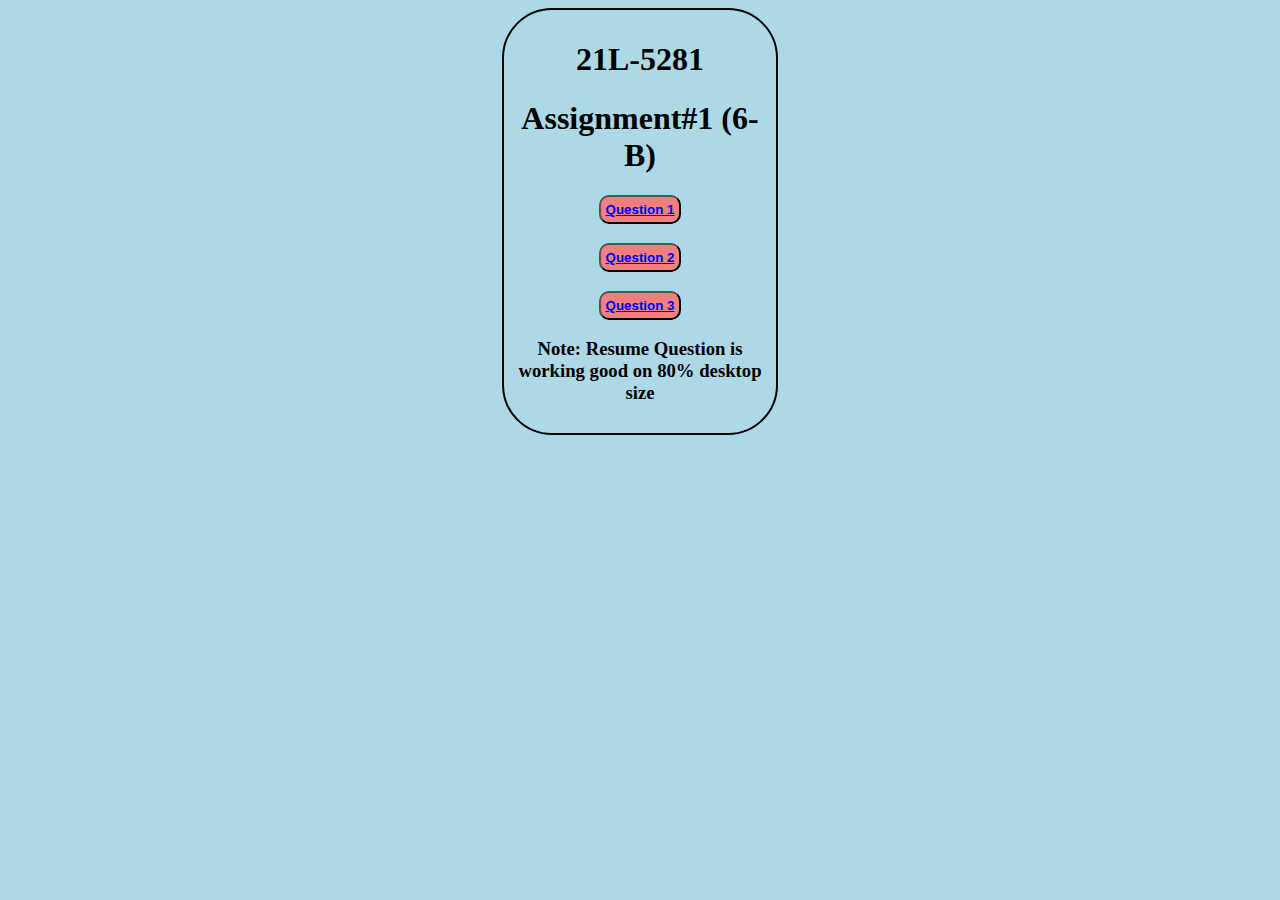
<file: index.html>
<!DOCTYPE html>
<html lang="en">
<head>
    <meta charset="UTF-8">
    <meta name="viewport" content="width=device-width, initial-scale=1.0">
    <title>Assignment 1</title> 
</head>
<body>
    <div id="all">
    <h1 > 21L-5281</h1>
    <h1 > Assignment#1 (6-B)</h1>
    <div id="c">
        <h3><button class="buttons"> <a href="resume.html"> Question 1</a></button></h3> 
        <h3><button class="buttons"><a href="http://faizantech1.mydurable.com">Question 2</a></button></h3>
        <h3><button class="buttons"> <a href="Q3.html"> Question 3</a></button></h3>
    </div>
    
 <h3>Note: Resume Question is working good on 80% desktop size</h3>
 </div> 
<style>
html{
    background-color: lightblue;
}
#all{
    text-align: center;
    border: 2px solid black;
    border-radius: 50px;
    padding:10px;
    margin-right: 600px;    
    margin-left: 600px; 
    width: 20%;
    margin:auto;
}
.buttons{
    padding: 5px;
    border-radius: 10px;
    background: lightcoral;
    font-weight: bold;
}



</style>



</body>
</html>
</file>
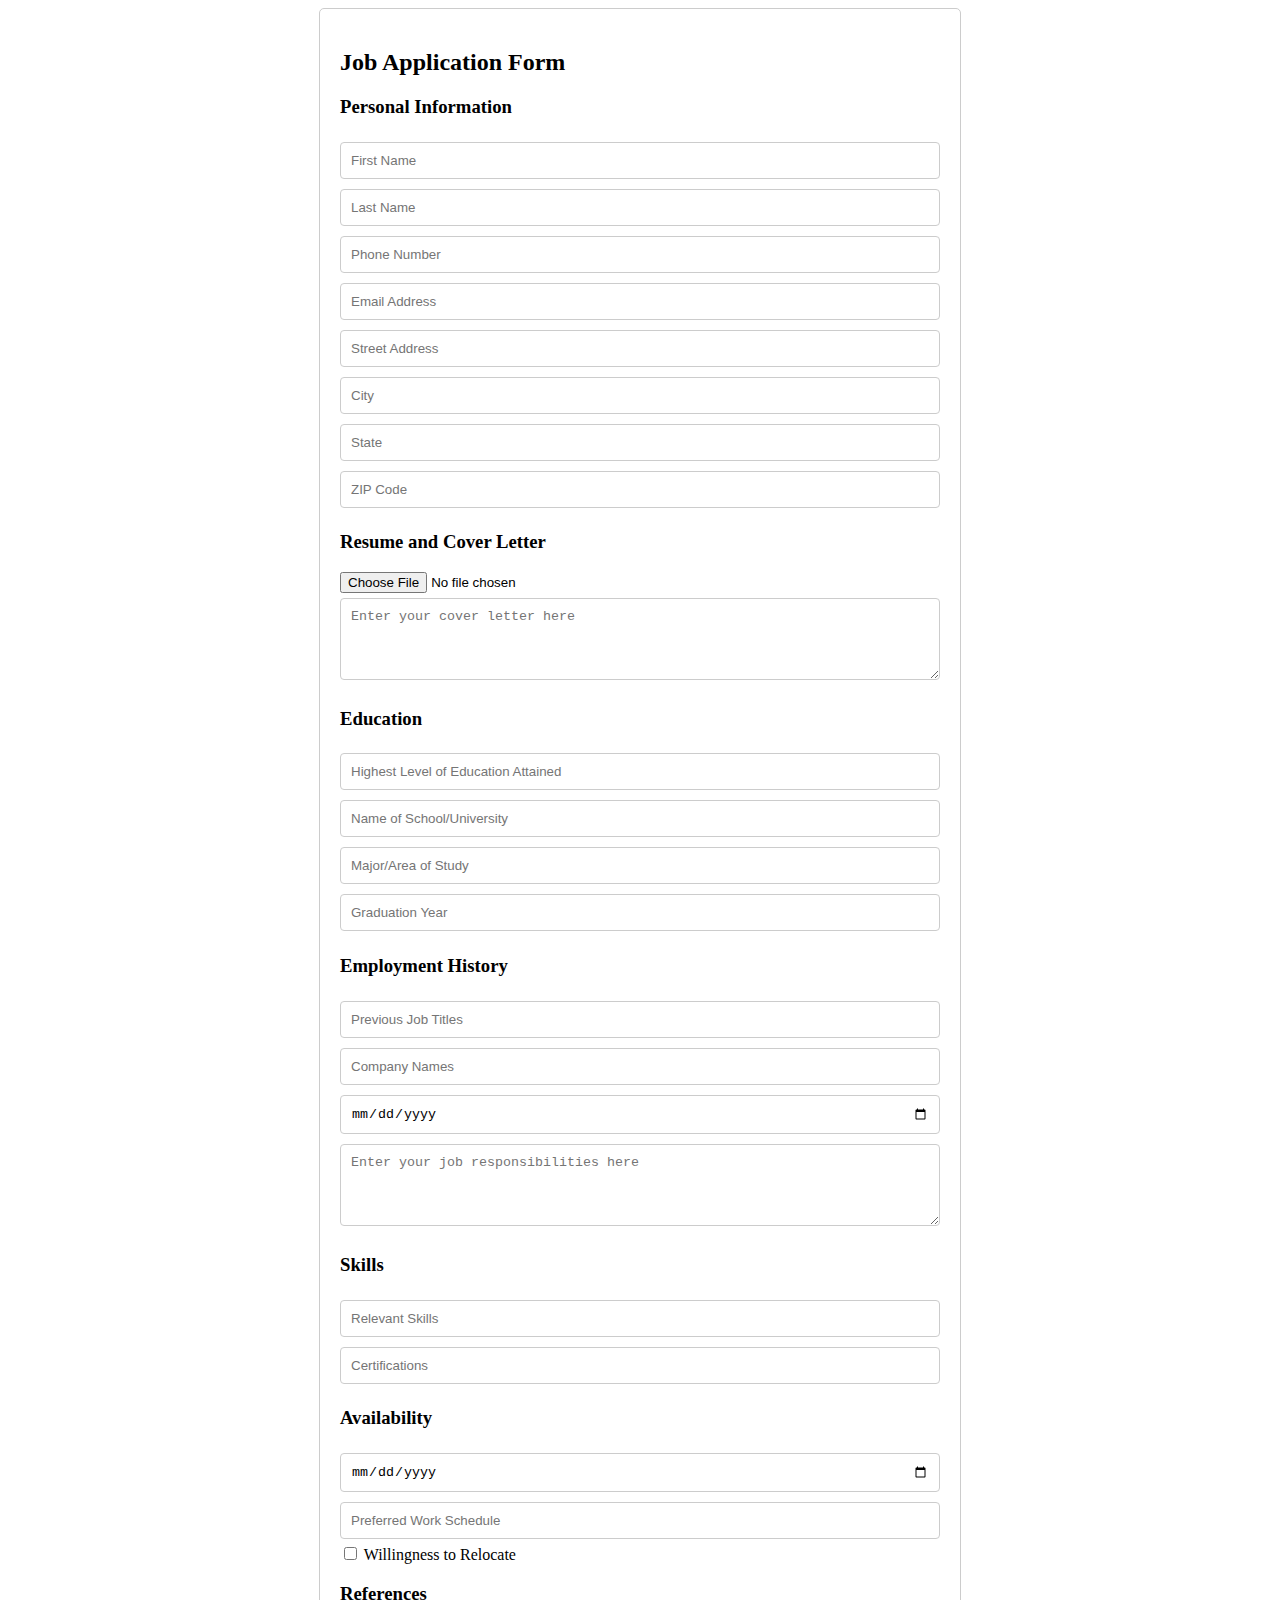
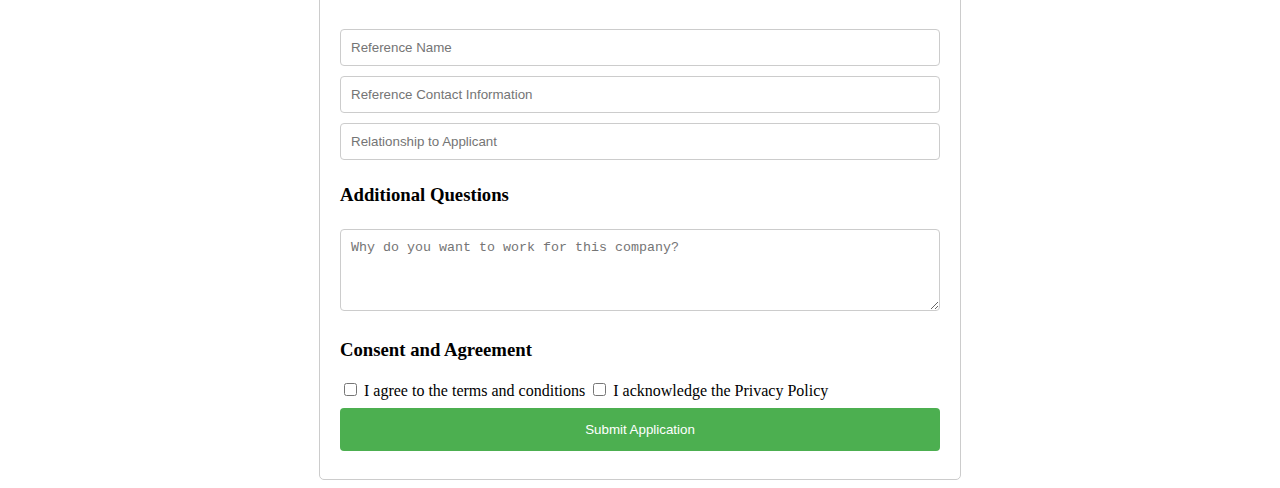
<file: Q3.html>
<!DOCTYPE html>
<html lang="en">
<head>
<meta charset="UTF-8">
<meta name="viewport" content="width=device-width, initial-scale=1.0">
<title>Job Application Form</title>  
<link href="Q3.css" rel="stylesheet">
</head> 
<body> 
<div class="container">
  <h2>Job Application Form</h2>
  <form id="jobApplicationForm">
    <!-- Personal Information -->
    <h3>Personal Information</h3>
    <input type="text" name="firstName" placeholder="First Name"  >
    <input type="text" name="lastName" placeholder="Last Name"  >
    <input type="tel" name="phoneNumber" placeholder="Phone Number"  >
    <input type="email" name="email" placeholder="Email Address" >
    <input type="text" name="street" placeholder="Street Address"  >
    <input type="text" name="city" placeholder="City"  >
    <input type="text" name="state" placeholder="State"  >
    <input type="text" name="zipCode" placeholder="ZIP Code" >
    
    <!-- Resume and Cover Letter -->
    <h3>Resume and Cover Letter</h3>
    <input type="file" name="resume" accept=".pdf,.doc,.docx" required>
    <textarea name="coverLetter" rows="4" placeholder="Enter your cover letter here"></textarea>
    
    <!-- Education -->
    <h3>Education</h3>
    <input type="text" name="educationLevel" placeholder="Highest Level of Education Attained" required>
    <input type="text" name="schoolName" placeholder="Name of School/University" required>
    <input type="text" name="major" placeholder="Major/Area of Study" required>
    <input type="text" name="graduationYear" placeholder="Graduation Year" required>
    
    <!-- Employment History -->
    <h3>Employment History</h3>
    <input type="text" name="jobTitle" placeholder="Previous Job Titles" required>
    <input type="text" name="companyName" placeholder="Company Names" required>
    <input type="date" name="employmentDates" placeholder="Employment Dates" required>
    <textarea name="jobResponsibilities" rows="4" placeholder="Enter your job responsibilities here"></textarea>
    
    <!-- Skills -->
    <h3>Skills</h3>
    <input type="text" name="skills" placeholder="Relevant Skills" required>
    <input type="text" name="certifications" placeholder="Certifications">
    
    <!-- Availability -->
    <h3>Availability</h3>
    <input type="date" name="startDate" placeholder="Start Date" required>
    <input type="text" name="workSchedule" placeholder="Preferred Work Schedule" required>
    <label><input type="checkbox" name="relocate"> Willingness to Relocate</label>
    
    <!-- References -->
    <h3>References</h3>
    <input type="text" name="referenceName" placeholder="Reference Name">
    <input type="tel" name="referenceContact" placeholder="Reference Contact Information">
    <input type="text" name="relationship" placeholder="Relationship to Applicant">
    
    <!-- Additional Questions -->
    <h3>Additional Questions</h3>
    <textarea name="whyWorkHere" rows="4" placeholder="Why do you want to work for this company?" required></textarea> 
    <h3>Consent and Agreement</h3>
    <label><input type="checkbox" name="agreement" required> I agree to the terms and conditions</label>
    <label><input type="checkbox" name="privacyPolicy" required> I acknowledge the Privacy Policy</label> 
    <button type="submit">Submit Application</button>
  </form>
</div> 
<script src="Q3.js"></script>
</body>
</html>
</file>
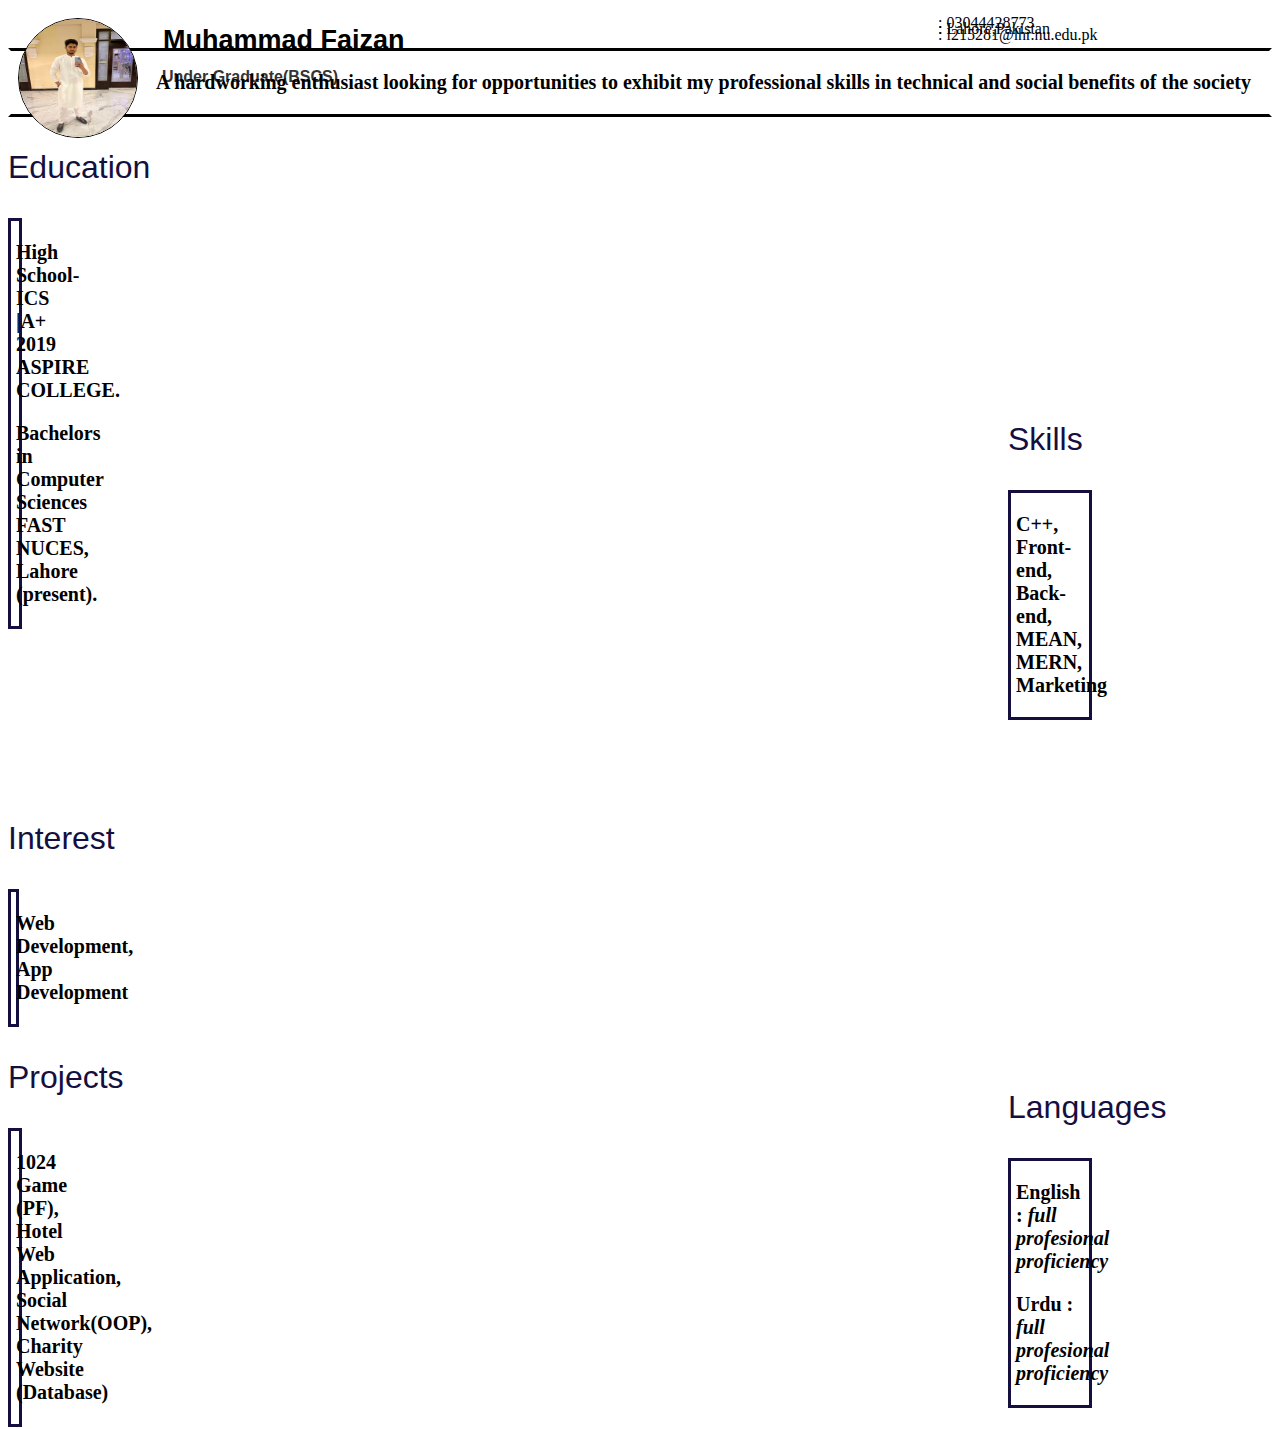
<file: resume.html>
<!DOCTYPE html>
<html>
<head> 
    <title>Resume</title>
    <link href="style.css" rel="stylesheet"> 
    <link rel="stylesheet" href="https://cdnjs.cloudflare.com/ajax/libs/font-awesome/6.5.1/css/all.min.css"
     integrity="sha512-DTOQO9RWCH3ppGqcWaEA1BIZOC6xxalwEsw9c2QQeAIftl+Vegovlnee1c9QX4TctnWMn13TZye+giMm8e2LwA=="
     crossorigin="anonymous" referrerpolicy="no-referrer" />
</head>
<body>
    <div>
        <img class="image" src="me.jpg">
    </div>  

    <div class="myname">

        <h2>Muhammad Faizan</h2>
    </div>  
    <div> 
        <h3 class="sub">Under Graduate(BSCS)</h3> 
        </div>
    <div class="icons"> 
        <i class="fa-solid fa-envelope"></i>
    </div>
    <div class="m"><p>: l215281@lhr.nu.edu.pk</p></div>
    <div class="location">
        <i class="fas fa-map-marker-alt"></i>
    </div>
    <div class="loc">
        <p>: Lahore,Pakistan</p>
    </div>

    <div class="telephone">
        <i class="fas fa-phone-alt"></i>
    </div>
    <div class="tel">
        <p>: 03044428773</p>
    </div>

<div class="profile">

<p>A hardworking enthusiast looking for opportunities to exhibit my professional skills in technical and
    social benefits of the society</p>

</div>
  



<div class="edu">
    <p>Education</p>
</div> 
<div class="edu_det">
    <p>High School-ICS |A+ 2019 ASPIRE COLLEGE.</p>
    <p>Bachelors in Computer Sciences FAST NUCES, Lahore (present). </p>
</div>


<div class="skill">
    <p>Skills</p>
</div> 

<div class="skills_det">
    <p>C++, Front-end, Back-end, MEAN, MERN, Marketing</p>
    
</div>

<div class="interest">

<p>Interest</p>

</div>

<div class="int_det">

    <p>Web Development, App Development</p>
    
    </div> 
<div class="pro">
    <p>Projects</p>
</div>
<div class="p_det">
    <p>1024 Game (PF), Hotel Web Application, Social Network(OOP), Charity Website (Database)</p>
</div>

<div class="lan">
    <p>Languages</p>
</div>
<div class="lan_det">
    <p>English : <em>full profesional proficiency</em></p> 
    <p>Urdu : <em>full profesional proficiency</em></p>
</div>

</body>
</html>
</file>
<file: Q3.css>
.container {
    max-width: 600px;
    margin: auto;
    padding: 20px;
    border: 1px solid #ccc;
    border-radius: 5px;
  }
  
  input[type=text], input[type=email], input[type=tel], input[type=date], select, textarea {
    width: 100%;
    padding: 10px;
    margin: 5px 0;
    display: inline-block;
    border: 1px solid #ccc;
    border-radius: 4px;
    box-sizing: border-box;
  }
   
  button {
    background-color: #4CAF50;
    color: white;
    padding: 14px 20px;
    margin: 8px 0;
    border: none;
    border-radius: 4px;
    cursor: pointer;
    width: 100%;
  }
  
  button:hover {
    background-color: #45a049;
  }
   
  table {
    width: 100%;
    border-collapse: collapse;
  }
  
  table, th, td {
    border: 1px solid #ddd;
    padding: 8px;
    text-align: left;
  }
  
  th {
    background-color: #f2f2f2;
  }
</file>
<file: style.css>
html{
    background-color: white;
}
.image{ 
    float: left;
    display: block;
    height: 120px; 
    width: 120px;
    border-radius: 50%;
    border: 1px solid black;
    box-sizing: border-box;
    margin-left: 10px;
    margin-top: 20px;
 
}
.myname{   
    font-size: 18px;
    font-family: sans-serif;
    border: 5px solid white;
    margin-left: 150px;
    margin-top: -10px;
}

.sub{
    border: 4px solid white;
    font-size: medium;
    font-family: sans-serif; 
    margin-left: 150px; 
    margin-top: -20px;
    color: #353434;
}
.icons{
    font-size: 25px;/*for icon*/
    border: 5px;
    margin-left: 900px;  
    margin-top: -80px;
}
.m{
 border: 5px;
margin-left: 930px;
margin-top: -40px;
}
.location{
    font-size: 25px;
    border: 5px;
    margin-left: 902px;
}
.loc{
    border: 5px;
    margin-left: 930px;
    margin-top: -40px;

}
.telephone{
    font-size: 25px;
    border: 5px;
    margin-left: 899px;
}
.tel{
    border: 5px;
    margin-left: 930px;
    margin-top: -40px;
}
.profile{
    box-sizing: content-box;
    font-size: 20px;
    text-align: center;
    border: 3px solid ;
    border-left-color:white ; 
    border-right-color:white ; 
    font-weight: 600;
}
.edu{
    font-size: 2rem;
    font-family: sans-serif;
    color: #150f3f;
}

.edu_det{ 
    border: 3px solid black;
    margin-right: 1250px;
    padding-left: 5px; 
    font-size: 20px;
    font-weight: 600;
    border-color: #150f3f;
}
.skill{

    font-size: 2rem;
    font-family: sans-serif;
    color: #150f3f;
margin-left: 1000px;
margin-top:-240px;
}

.skills_det{
    border: 3px solid black;
    border: 5px 2px 5px 2px;
    margin-left: 1000px;
    margin-right: 180px;
    padding-left: 5px;
    padding-right:-50px ;
    font-size: 20px;
    font-weight: 600;
    border-color: #150f3f; 

}
.interest{
    font-size: 2rem;
    font-family: sans-serif;
    color: #150f3f;
    margin-top: 100px;

}

.int_det{


    border: 3px solid black; 
    margin-right: 1350px;
    font-size: 20px;
    font-weight: 600;
    border-color: #150f3f; 
    padding-left: 5px;

}

.pro{
    font-size: 2rem;
    font-family: sans-serif;
    color: #150f3f;

}

.p_det{

    border: 3px solid black;
    margin-right: 1250px;
    padding-left: 5px; 
    font-size: 20px;
    font-weight: 600;
    border-color: #150f3f;
}
.lan{
    font-size: 2rem;
    font-family: sans-serif;
    color: #150f3f;
margin-left: 1000px;
margin-top:-370px;

}

.lan_det{
    border: 3px solid black; 
    margin-left: 1000px;
    margin-right: 180px;
    padding-left: 5px;
    padding-right:-50px ;
    font-size: 20px;
    font-weight: 600;
    border-color: #150f3f; 
}












/*------------------------------------------*/















































@media  (min-width:430px) and (max-width:932px)
{
  
    .myname{   
        font-size: 31px;
        font-family: sans-serif;
        border: 5px solid white;
        margin-left: 323px;
        margin-top: -47px;
    }
 
    .sub{
        border: 4px solid white;
        font-size: 25px;
        font-family: sans-serif; 
        margin-left: 385px; 
        margin-top: -20px;
        color: #353434;
    }
    .image{ 
        float: left;
        display: block;
        height: 200px; 
        width: 200px;
        border-radius: 50%;
        border: 1px solid black;
        box-sizing: border-box;
        margin-left: 10px;
        margin-top: 43px;
     
    }
}
</file>
